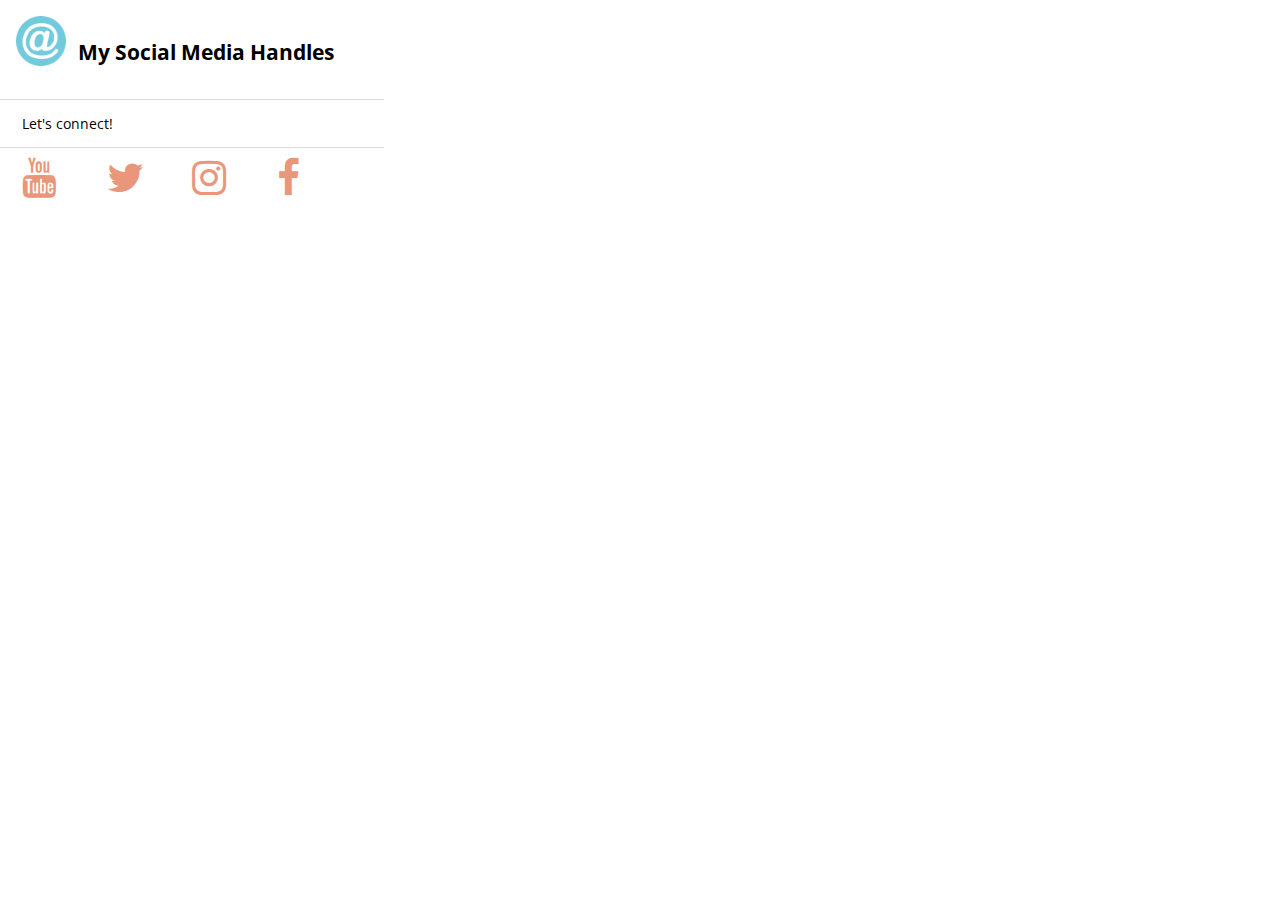
<file: Social Media Handles/index.html>
<html>
    <head>
        <title> Quick Handles</title>
        <link
          href="https://fonts.googleapis.com/css?family=Open+Sans"
          rel="stylesheet"
          type="text/css"
        />
        <link
          href="https://maxcdn.bootstrapcdn.com/font-awesome/4.7.0/css/font-awesome.min.css"
          rel="stylesheet"
          integrity="sha384-wvfXpqpZZVQGK6TAh5PVlGOfQNHSoD2xbE+QkPxCAFlNEevoEH3Sl0sibVcOQVnN"
          crossorigin="anonymous"
        />
        <style>
          body {
            font-family: "Open Sans", sans-serif;
            font-size: 14px;
            margin: 0;
            min-height: 180px;
            padding: 0;
            width: 384px;
          }
    
          h1 {
            font-family: "Menlo", monospace;
            font-size: 22px;
            font-weight: 400;
            margin: 0;
            color: #2f5876;
          }
          img {
            width: 50px;
          }
          .ext-header {
            align-items: center;
            border-bottom: 0.5px solid #dadada;
          }
          .content {
            padding: 0 22px;
          }
          .icons {
            border-top: 0.5px solid #dadada;
            height: 50px;
            width: 100%;
          }
          .logo {
            padding: 16px;
          }
          .logo-icon {
            vertical-align: text-bottom;
            margin-right: 12px;
          }
          .version {
            color: #444;
            font-size: 18px;
          }
          .flex-container {
            display: flex;
            justify-content: space-between;
            padding: 10px 22px;
          }
          .flex {
            opacity: 1;
            transition: opacity 0.2s ease-in-out;
            width: 120px;
          }
          .flex:hover {
            opacity: 0.4;
          }
          .flex .fa {
            font-size: 40px;
            color: #2f5876;
          }
        </style>
      </head>
    <body>
        <div class="ext-header">
            <h2 class="logo">
              <img class="logo-icon" src="icon128.png" />My Social Media Handles
              <span class="version"></span>
            </h2>
          </div>
        <div class="content">
            <p>Let's connect!</p>
        </div>
        <div class="icons">
                <div class="flex-container">
                    <div class="flex">
                        <a href="https://www.youtube.com/"target="_blank">
                            <i class="fa fa-youtube" style="color:darksalmon"></i>
                        </a>
                    </div>
                    <div class="flex">
                        <a href="https://www.twitter.com/JishuYadav7" target="_blank">
                          <i class="fa fa-twitter" style="color:darksalmon "></i>
                        </a>
                      </div>
                    <div class="flex">
                        <a href="https://www.instagram.com/"target="_blank">
                            <i class="fa fa-instagram" style="color:darksalmon"></i>
                        </a>
                    </div>
                    <div class="flex">
                        <a href="https://www.facebook.com/"target="_blank">
                            <i class="fa fa-facebook" style="color:darksalmon"></i>
                        </a>
                    </div>
                </div>  
        </div>
    </body>
</html>
</file>
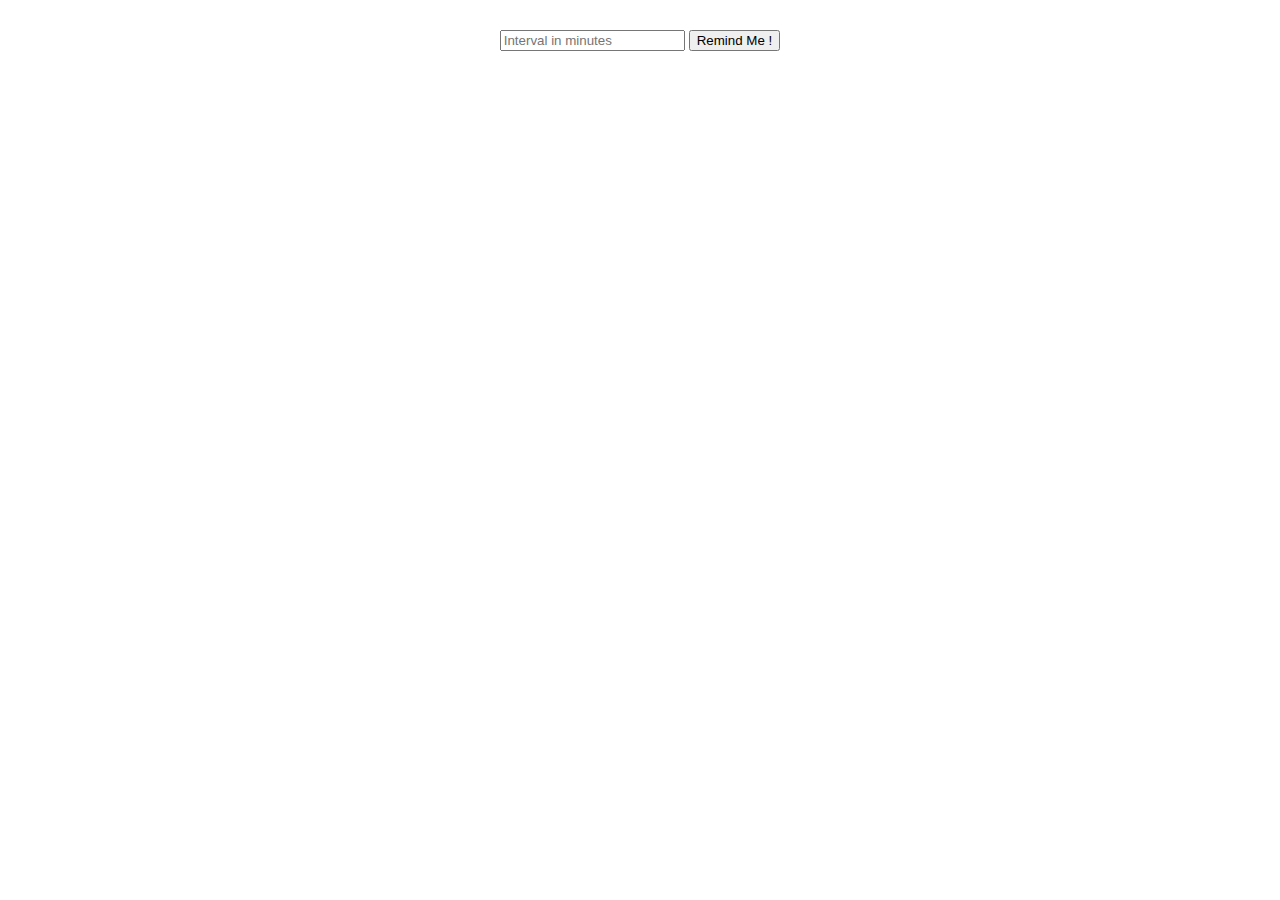
<file: Water Reminder/index.html>
<!DOCTYPE html>
<html lang="en">
<head>
    <meta charset="UTF-8">
    <meta http-equiv="X-UA-Compatible" content="IE=edge">
    <meta name="viewport" content="width=device-width, initial-scale=1.0">
    <link rel="stylesheet" href="style.css">
    <title>Document</title>
</head>
<body>
    <input type="number" placeholder ="Interval in minutes" id="num">
    <button> Remind Me ! </button>
</body>
</html>
</file>
<file: Water Reminder/style.css>
body{
    margin: 20px;
    text-align: center;
    }

input{
    margin-top: 10px;
    margin-bottom: 20px;
}

button{
    margin-bottom: 10px;
}
</file>
